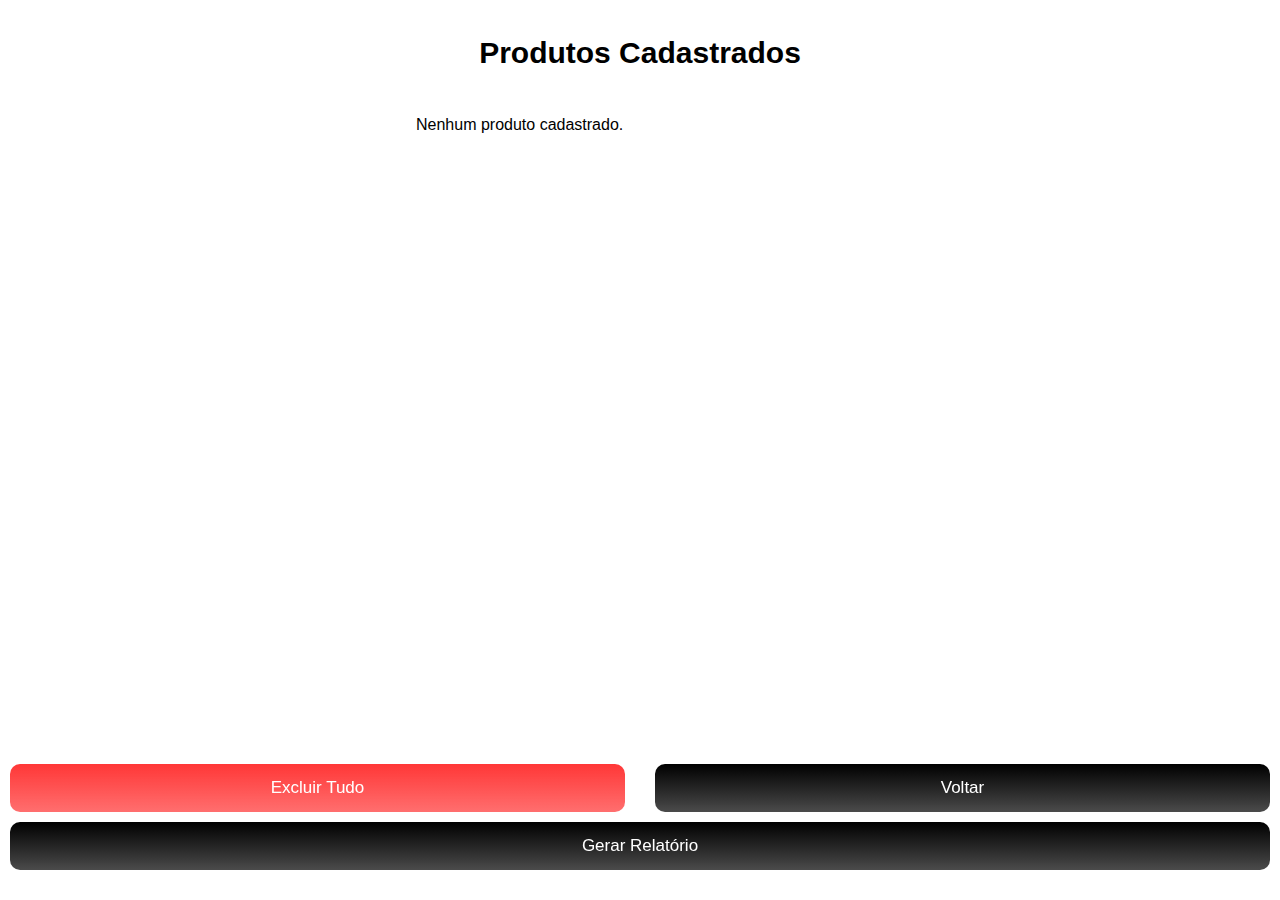
<file: lista.html>
<!DOCTYPE html>
<html lang="pt-BR">
<head>
  <meta charset="UTF-8" />
  <link rel="manifest" href="manifest.json">
  <meta name="theme-color" content="#1E3A5F">
  <link rel="icon" href="logo.png">
  <meta name="viewport" content="width=device-width, initial-scale=1" />
  <title>Lista de Produtos</title>
  <link rel="stylesheet" href="style.css" />
</head>
<body>
  <div class="container">
    <h1>Produtos Cadastrados</h1>
    <div id="product-list"></div>
  </div>
  <footer class="ftr">
    <div class="button-grupo">
      <button id="delete-all-btn" class="delete-all-btn">Excluir Tudo</button>
      <button onclick="location.href='index.html'">Voltar</button>
    </div>
    <div class="data-actions">
      <button id="export-print">Gerar Relatório</button>
    </div>
  </footer>
  <div id="edit-modal" class="modal hidden">
    <div class="modal-content">
      <h2>Editar Produto</h2>
      <form id="edit-form">
      <input type="hidden" id="edit-product-id">
      
      <label for="edit-name">Nome:</label>
      <input type="text" id="edit-name" required>
      
      <label for="edit-quantity">Quantidade:</label>
      <input type="text" inputmode="numeric" pattern="[0-9]*" id="edit-quantity" required>
      
      <label for="edit-expiry">Validade:</label>
      <input type="text" inputmode="numeric" id="edit-expiry" required>
      
      <label for="edit-barcode">Código EAN:</label>
      <input type="text" inputmode="numeric" pattern="[0-9]*" id="edit-barcode" required>
      
        <div class="modal-buttons">
          <button type="button" id="btn-cancel-edit">Cancelar</button>
          <button type="submit" id="btn-save-edit">Salvar</button>
        </div>
      </form>
    </div>
  </div>
  <div id="user-modal" class="modal hidden">
    <div class="modal-content">
      <h2>Identificação</h2>
      <label for="user-name">Seu Nome:</label>
      <input type="text" id="user-name" required>
    
      <label for="user-sector">Setor:</label>
      <input type="text" id="user-sector">
    
        <div class="modal-buttons">
          <button id="btn-generate">Gerar Relatório</button>
          <button id="btn-cancel">Cancelar</button>
        </div>
    </div>
  </div>
  <div id="confirm-modal" class="modal hidden">
    <div class="modal-content">
<p>Tem certeza que deseja excluir <br><strong id="delete-product-name"></strong>?</p>
      <div class="modal-buttons">
        <button id="btn-yes">Sim</button>
        <button id="btn-no">Não</button>
      </div>
    </div>
  </div>
  <div id="delete-all-modal" class="modal hidden">
    <div class="modal-content">
      <p>⚠️ Isso apagará <strong>TODOS</strong> os produtos. Quer continuar?</p>
      <div class="modal-buttons">
        <button id="btn-confirm-delete-all"class="confirm-btn">Sim</button>
        <button id="btn-cancel-delete-all"class="cancel-btn">Não</button>
      </div>
    </div>
  </div>

<script src="lista.js"></script>
<script>
  if ("serviceWorker" in navigator) {
    navigator.serviceWorker.register("sw.js");
  }
</script>
</body>
</html>
</file>
<file: style.css>
/* Reset e estilo base */
* {
  box-sizing: border-box;
  margin: 0;
  padding: 0;
}

body {
  font-family: 'Arial', sans-serif;
  background-color: #ffffff;
  padding: 16px;
  max-width: 480px;
  margin: 0 auto;
  padding-bottom: 150px;
}

.container {
  display: flex;
  flex-direction: column;
  gap: 16px;
  margin-top: 20px;
}

.header-container {
  display: flex;
  flex-direction: column;
  align-items: center;
  justify-content: center;
}

h1 {
  font-size: 30px;
  color: #000000;
  text-align: center; 
  width: 100%; 
  margin-bottom: 30px;
}

input {
  width: 100%;
  padding: 14px;
  font-size: 16px; 
  border: 1px solid #a1a1a1;
  border-radius: 10px;
  background-color: #acacac21;
  outline: none;
}

button {
  width: 100%;
  padding: 14px;
  font-size: 17px;
  background: linear-gradient(180deg, #000000, #494949fd);
  color: white;
  border: none;
  border-radius: 10px;
}
.delete-all-btn {
  background:linear-gradient(180deg, #ff3737, #ff4444c5);
  color: white;
  border: none;
  border-radius: 10px;
}


.button-grupo {
  display: flex;
  gap: 30px; 
  margin-bottom: 10px; 
}
.data-actions {
  margin-bottom: 20px; 
}
#product-form {
  display: flex;
  flex-direction: column;
  gap: 16px;
}

#product-form .button-group {
  display: flex;
  margin-top: 20px;
  gap: 20px;
}

#product-form .button-group button {
  flex: 1;
}

#product-list {
  display: flex;
  flex-direction: column;
  gap: 10px;
  color: #000000;

}

.product-card {
  position: relative; 
  padding: 15px;
  border-radius: 20px;
  border: 1px solid rgb(46, 46, 46);
}

.action-container {
  position: absolute;
  top: 45px;
  right: 10px;
  display: flex;
  flex-direction: column;
  gap: 10px;
}
.edit-btn {
  border-radius: 10px;
  padding: 4px 7px 4px 6px;
  font-size: 12px;
  gap: 4px;
  background: linear-gradient(180deg, #000000, #616161fd);
}
.ftr{
  position: fixed;
  z-index: 2000;
  bottom: 0;
  left: 0;
  width: 100%;
  padding: 10px;
  background-color: #ffffffb4; 
}
.ftr.hidden-ftr {
  transform: translateY(100%); /* Empurra o footer todo para baixo da tela */
}

.delete-btn {
  border-radius: 10px;
  padding: 4px 7px 4px 6px;
  font-size: 12px;
  background:linear-gradient(180deg, #ff3737, #ff4444c5);
}

#message {
  padding: 12px;
  color: #ffffff;
  border-radius: 10px;
  background-color: #19973f86;
  text-align: center;
  margin-bottom: 12px;
  display: none; 

}

.modal {
  display: none ; 
  position: fixed;
  top: 0; left: 0; right: 0; bottom: 0;
  background-color: rgba(0, 0, 0, 0.555);
  justify-content: center;
  align-items: center;
  z-index: 1000; 
}

.modal.hidden {
  display: none 
}
.modal:not(.hidden) {
  display: flex;
}
#edit-form, #user-modal .modal-content {
  display: flex;
  flex-direction: column; 
  text-align: left;       
}
.modal-content label {
  font-size: 17px;
  color: #000000;           
}
.modal-content input {
  width: 100%;            
  padding: 12px;
  margin-bottom: 20px;    
  border: 1px solid #8b8b8b; 
  border-radius: 10px;    
  font-size: 16px;
  outline: none;
}
.modal-content {
  background-color: #fff;
  padding: 20px;
  border-radius: 20px;
  width: 95%;
  text-align: center;
}
.modal-content, h2 {
color: #000000;
text-align: center;
margin-bottom: 20px;
}

.modal-buttons {
  display: flex;
  justify-content: space-around;
  margin-top: 20px;
}

.modal-buttons button {
  width: 45%;
  font-size: 16px;
  padding: 12px;
}
</file>
